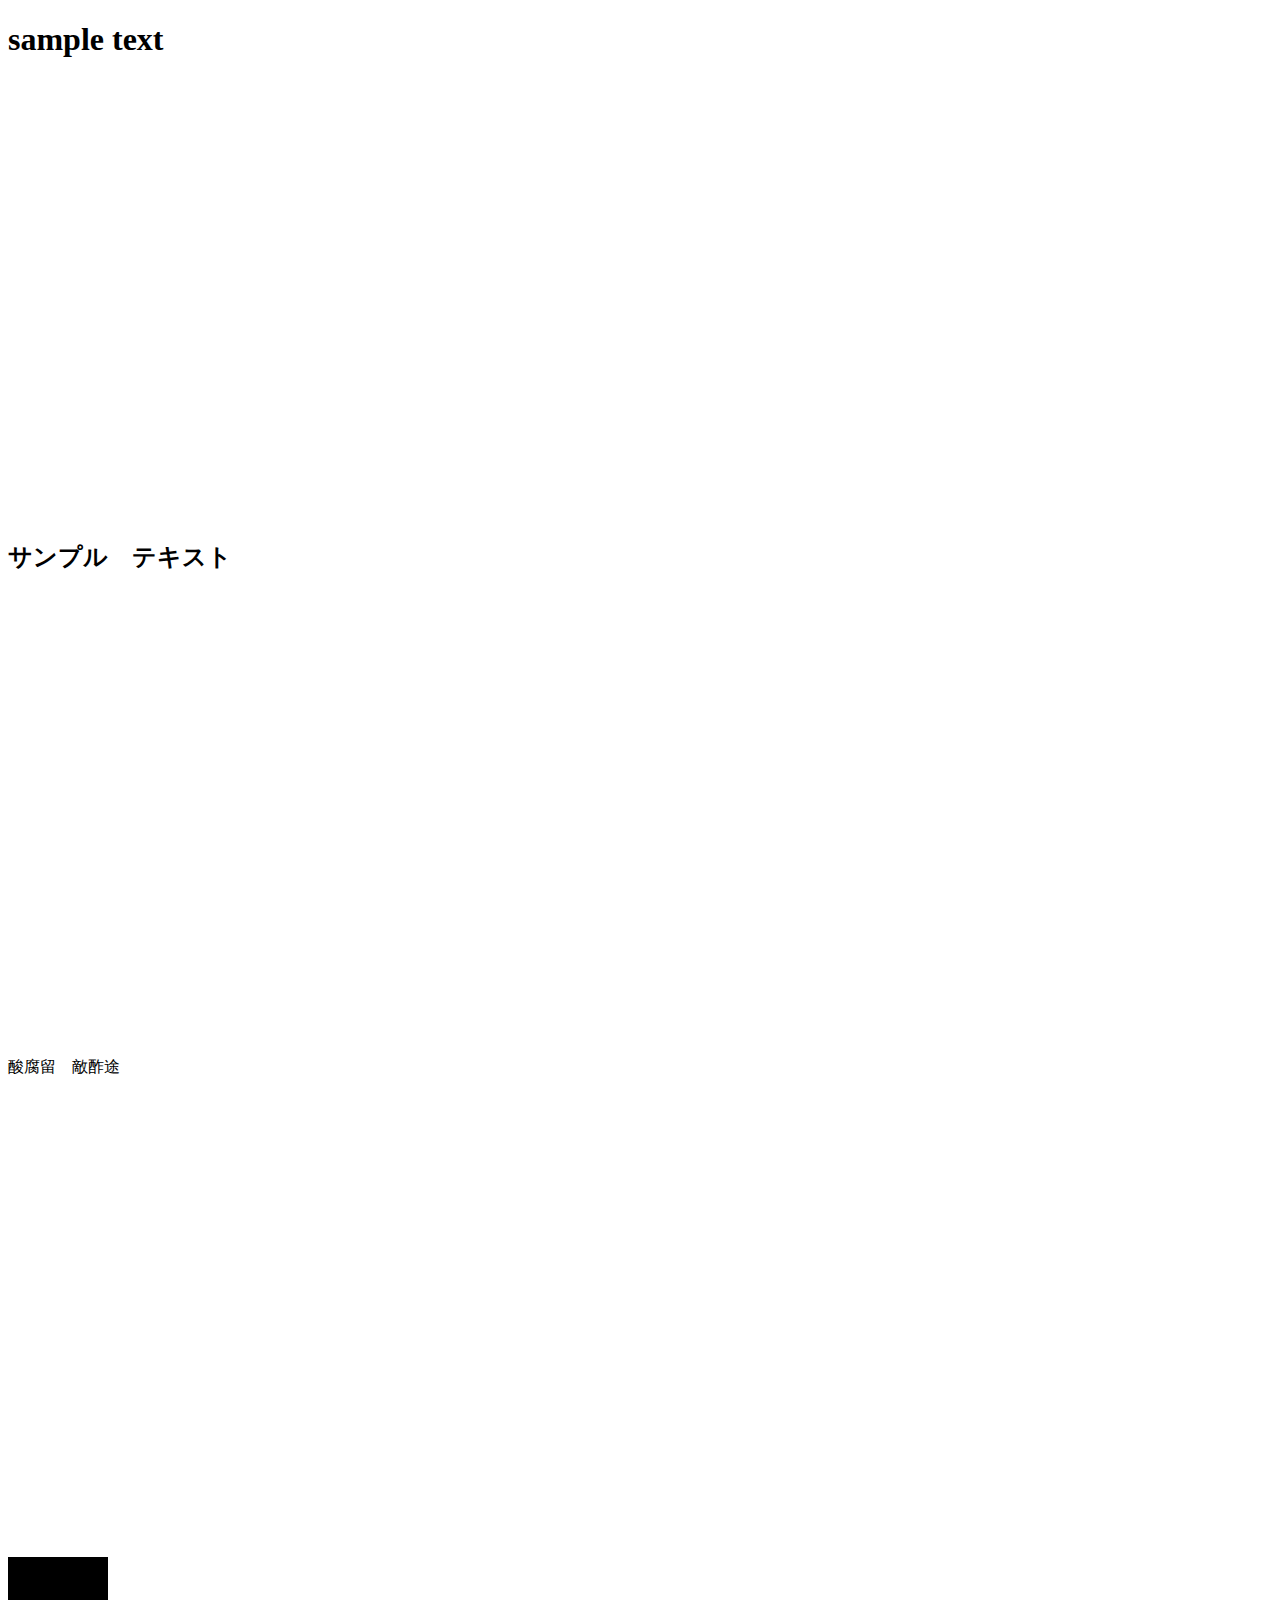
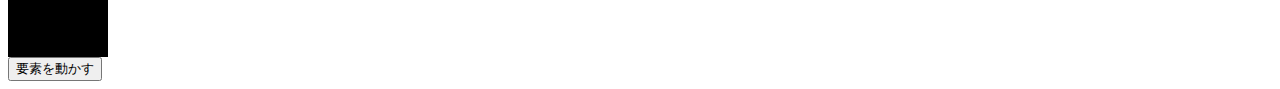
<file: sample.html>
<!DOCTYPE html>
<html lang="ja">
<head>
    <meta charset="UTF-8">
    <title>sample</title>
    <style>
        .sampletext {
            height: 500px;
        }
        .box {
            width: 100px;
            height: 100px;
            background: #000;
        }   
            .box:hover{
                background-color: aqua;
                width: 100px;
        }

    </style>
</head>
<body>
    <div class="sampletext"><h1>sample text</h1></div>
    <div class="sampletext"><h2>サンプル　テキスト</h2></div>
    <div class="sampletext"><p>酸腐留　敵酢途</p></div>
    <div class="box" id="box"></div>
    <input class="button" id="button" type="button" value="要素を動かす">
    <section class="js-trigger__wrapper">
        <div class="js-trigger">
            <div class="js-demo-section"></div>
        </div>
    </section>
    <script>
    </script>
</body>
</html>
</file>
